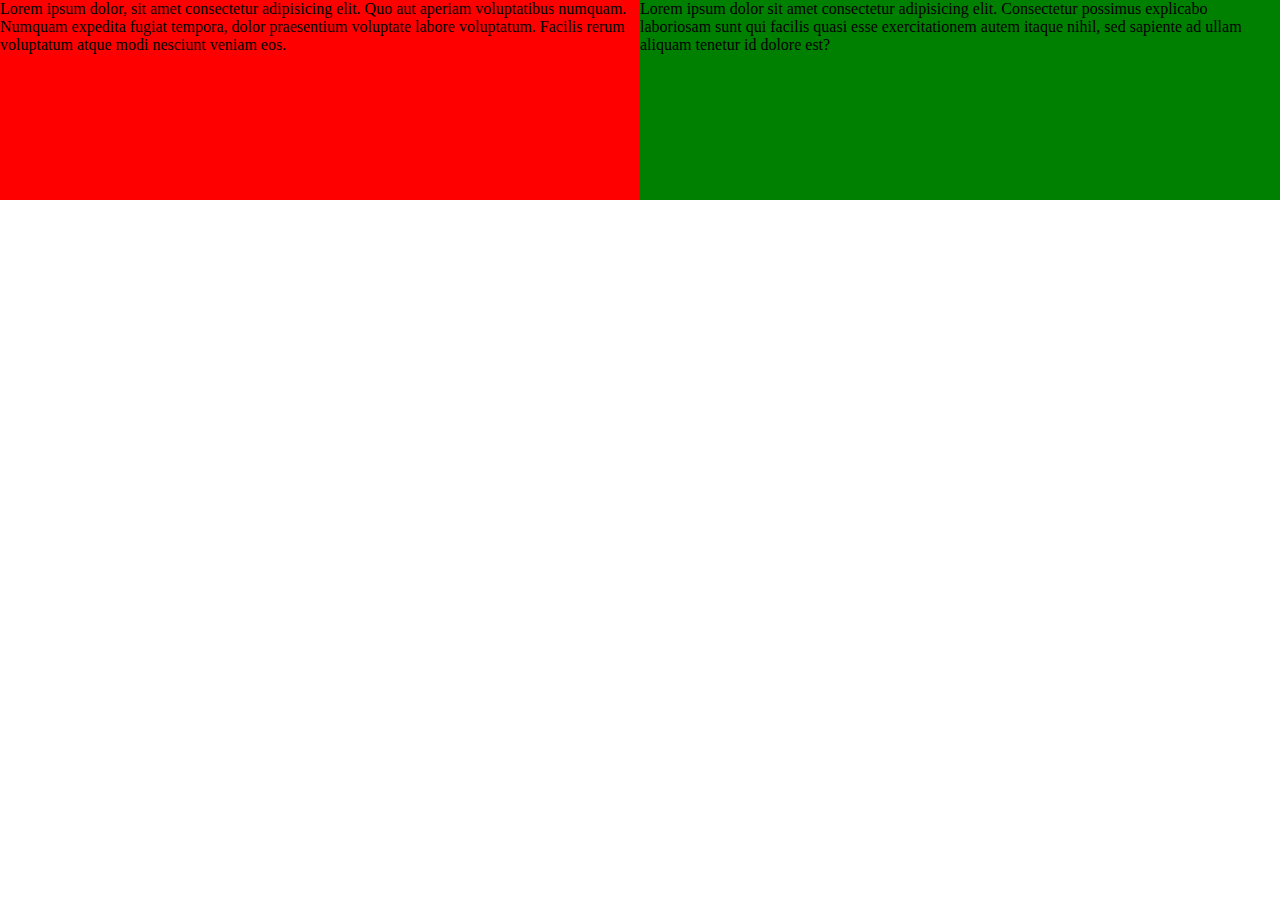
<file: DAY3/index.html>
<!DOCTYPE html>
<html lang="en">

<head>
    <meta charset="UTF-8">
    <meta http-equiv="X-UA-Compatible" content="IE=edge">
    <meta name="viewport" content="width=device-width, initial-scale=1.0">
    <title>Blog</title>
    <link rel="stylesheet" href="style.css">
</head>

<body>
    <!-- <div id="first">
        <div id="overlay">
           <div id="content">
            <h1>Welcome</h1>
            <p>Lorem ipsum dolor sit amet.</p>
            <button>Explore</button>
           </div>
        </div>

    </div> -->

    <!-- Second part -->
    <div id="second">
        <div class="left">
           <p>Lorem ipsum dolor, sit amet consectetur adipisicing elit. Quo aut aperiam voluptatibus numquam. Numquam expedita fugiat tempora, dolor praesentium voluptate labore voluptatum. Facilis rerum voluptatum atque modi nesciunt veniam eos.</p>
        </div>
        <div class="right">
            <p>Lorem ipsum dolor sit amet consectetur adipisicing elit. Consectetur possimus explicabo laboriosam sunt qui facilis quasi esse exercitationem autem itaque nihil, sed sapiente ad ullam aliquam tenetur id dolore est?</p>

        </div>
    </div>


</body>

</html>
</file>
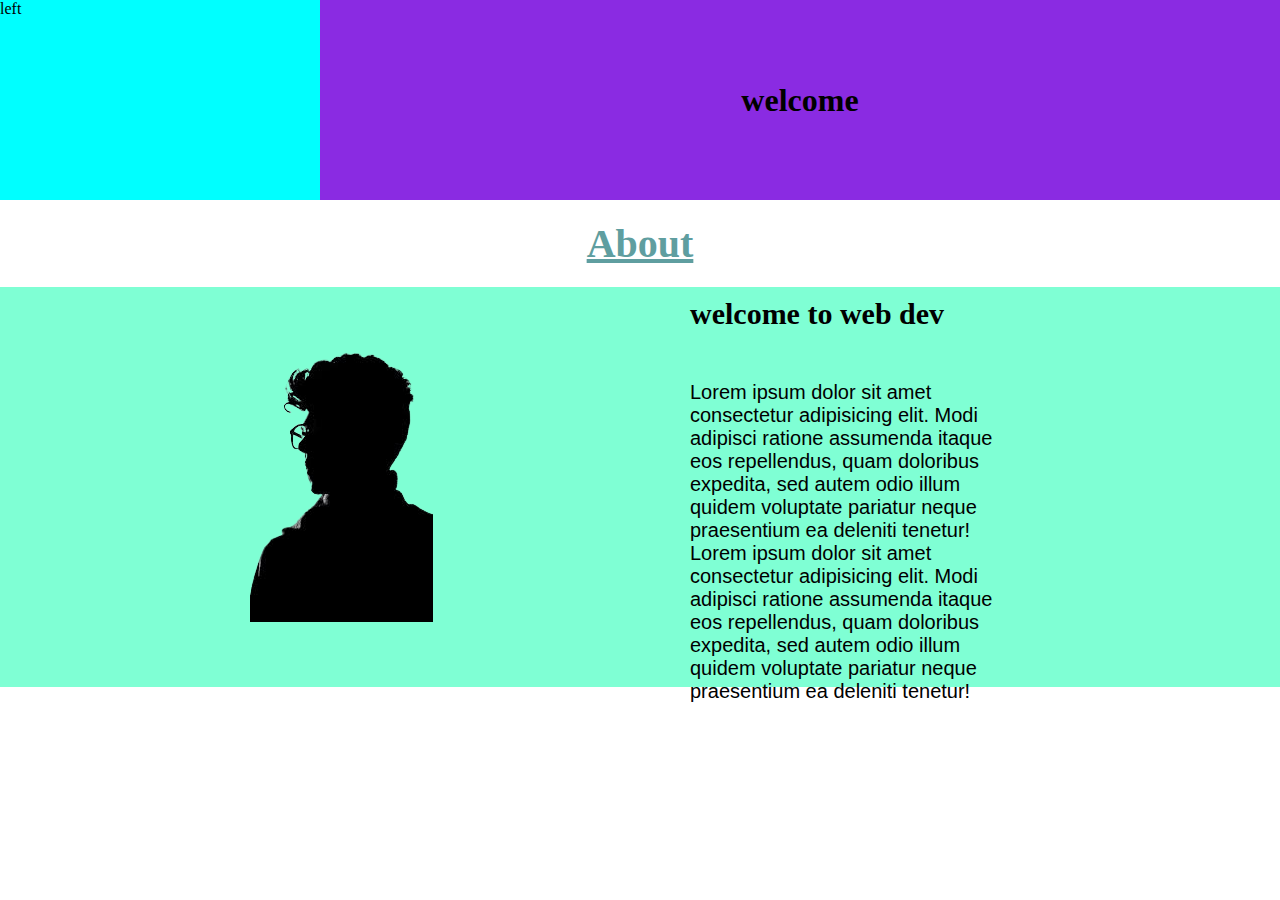
<file: DAY4/index.html>
<!DOCTYPE html>
<html lang="en">

<head>
    <meta charset="UTF-8" />
    <meta http-equiv="X-UA-Compatible" content="IE=edge" />
    <meta name="viewport" content="width=device-width, initial-scale=1.0" />
    <title>Document</title>
    <link rel="stylesheet" href="style.css">
</head>

<body>
    <div id="main">
        <div class="left">left</div>
        <div class="right">
            <h1>welcome</h1>
        </div>
    </div>


    <!-- About -->
    <div class="heading"><h1><u>About</u></h1></div>
    <div id="about">
            
        <div class="about-left">
            <img src="bg.png" alt="">
        </div>
        <div class="about-right">
            <h2>welcome to web dev</h2>
            <p>Lorem ipsum dolor sit amet consectetur adipisicing elit. Modi adipisci ratione assumenda itaque eos
                repellendus, quam doloribus expedita, sed autem odio illum quidem voluptate pariatur neque praesentium
                ea deleniti tenetur!
                Lorem ipsum dolor sit amet consectetur adipisicing elit. Modi adipisci ratione assumenda itaque eos
                repellendus, quam doloribus expedita, sed autem odio illum quidem voluptate pariatur neque praesentium
                ea deleniti tenetur!

            
            </p>
        </div>
    </div>


</body>

</html>
</file>
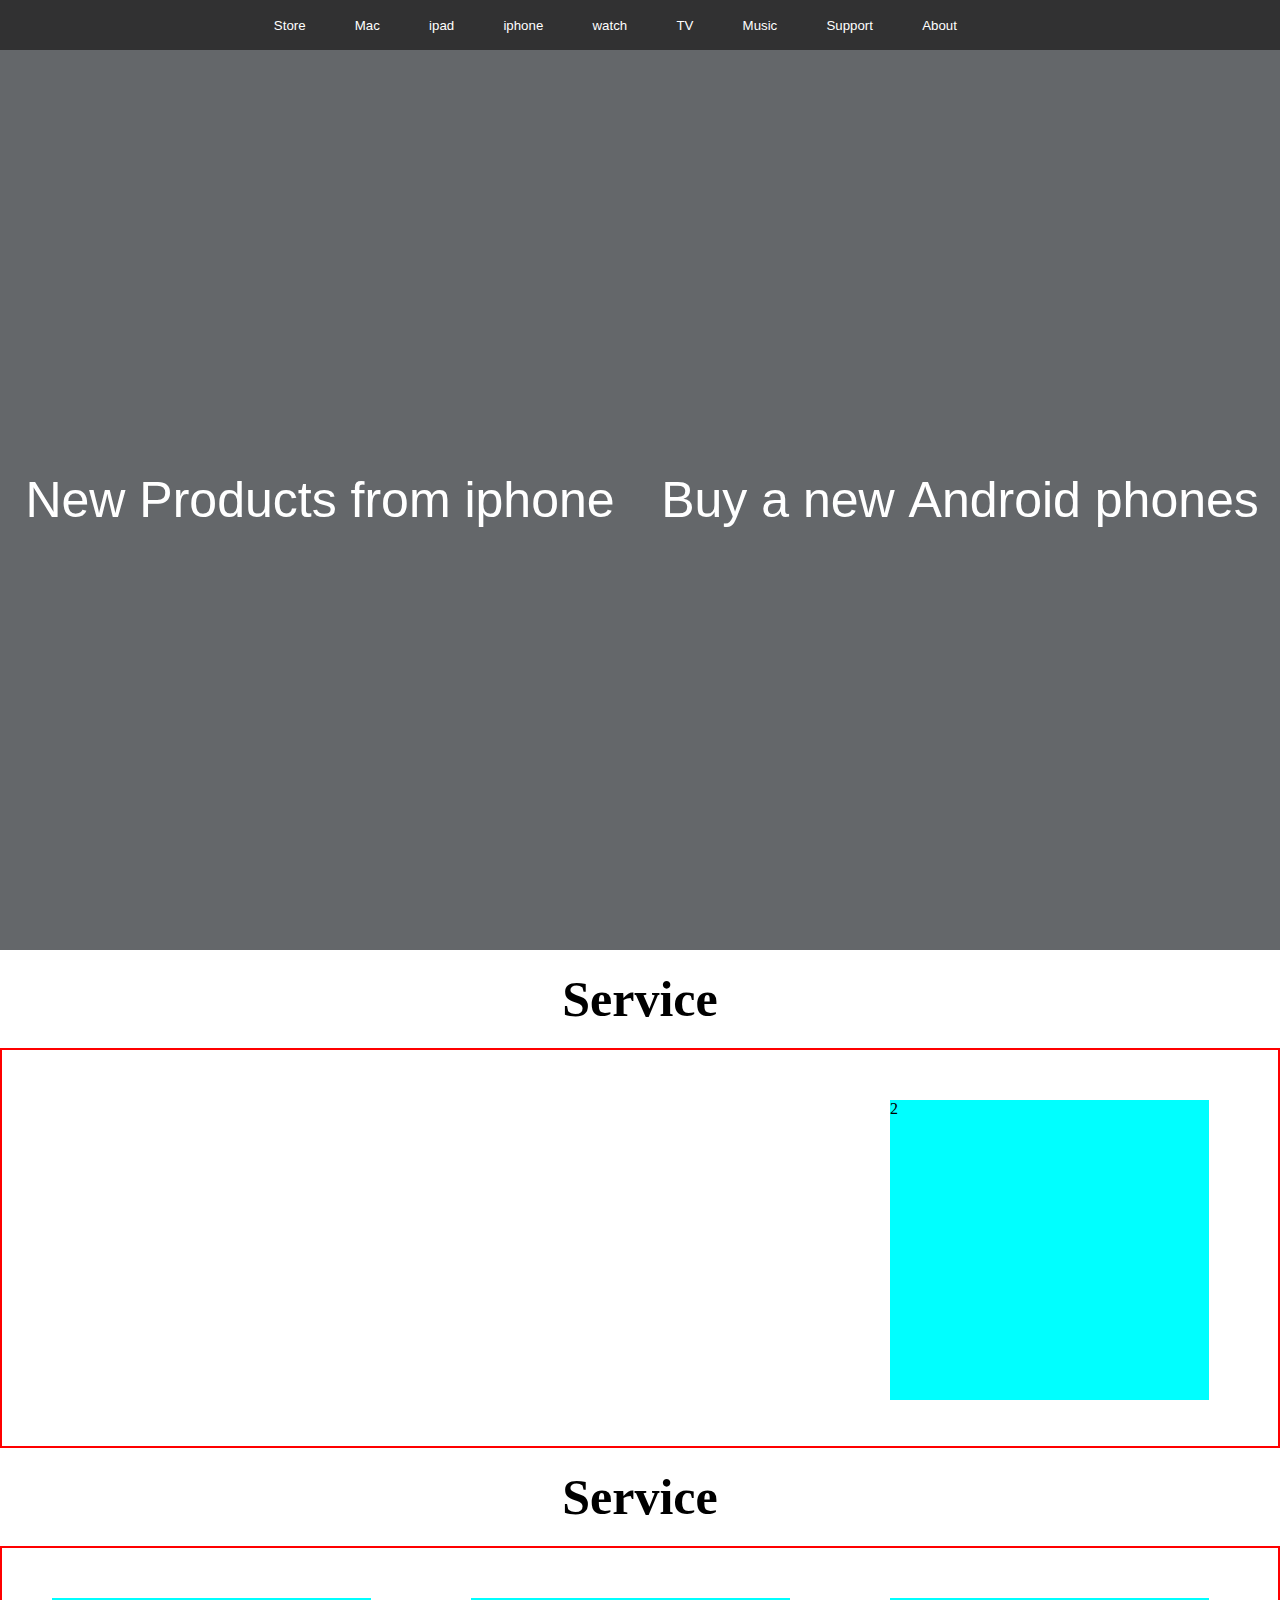
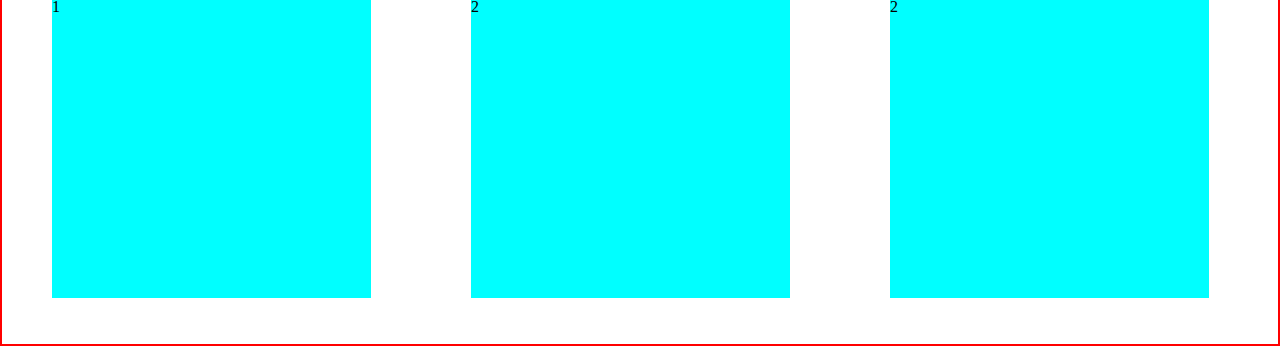
<file: DAY5/index.html>
<!DOCTYPE html>
<html lang="en">

<head>
    <meta charset="UTF-8">
    <meta http-equiv="X-UA-Compatible" content="IE=edge">
    <meta name="viewport" content="width=device-width, initial-scale=1.0">
    <title>Apple</title>
    <link rel="stylesheet" href="style.css">
    <link rel="stylesheet" href="https://cdnjs.cloudflare.com/ajax/libs/font-awesome/6.1.1/css/all.min.css"
        integrity="sha512-KfkfwYDsLkIlwQp6LFnl8zNdLGxu9YAA1QvwINks4PhcElQSvqcyVLLD9aMhXd13uQjoXtEKNosOWaZqXgel0g=="
        crossorigin="anonymous" referrerpolicy="no-referrer" />
    <script src="https://unpkg.com/aos@2.3.1/dist/aos.js"></script>
    <link href="https://unpkg.com/aos@2.3.1/dist/aos.css" rel="stylesheet">   
</head>

<body>
   <div id="navbar">
    <i class="fa-brands fa-apple"></i>
       <h5>Store</h5>
       <h5>Mac</h5>
       <h5>ipad</h5>
       <h5>iphone</h5>
       <h5>watch</h5>
       <h5>TV</h5>
       <h5>Music</h5>
       <h5>Support</h5>
       <h5>About</h5>
       <i class="fa-solid fa-magnifying-glass"></i>
       <i class="fa-solid fa-bag-shopping"></i>
   </div>

   <!-- second part -->
   <div id="panel">
    <div id="left">
        <div id="overlay">
            <h1>New Products from <strong>iphone</strong></h1>
        </div>
    </div>

    <div id="right">
        <div id="overlay">
            <h1>Buy a new <strong>Android phones</strong></h1>
        </div>
    </div>
   </div>

   <!-- Card -->
   <h1 class="heading">Service</h1>
   <div id="service">
       <div  data-aos="fade-up"
       data-aos-anchor-placement="center-center" class="card">1</div>

       <div data-aos="fade-zoom-in"
       data-aos-easing="ease-in-back"
       data-aos-delay="300"
       data-aos-offset="0"  class="card ">
    
        <p>Lorem ipsum dolor sit, amet consectetur adipisicing elit. Quis mollitia culpa itaque alias impedit. Laboriosam non delectus earum error ut repellat excepturi, provident labore dolore saepe. Modi beatae dolorem id.</p>
    </div>

       <div class="card ">2</div>
   </div>


   <h1 class="heading">Service</h1>
   <div id="service">
       <div class="card">1</div>
       <div class="card ">2</div>
       <div class="card ">2</div>
   </div>

   <script>
    AOS.init();
  </script>
  
</body>

</html>
</file>
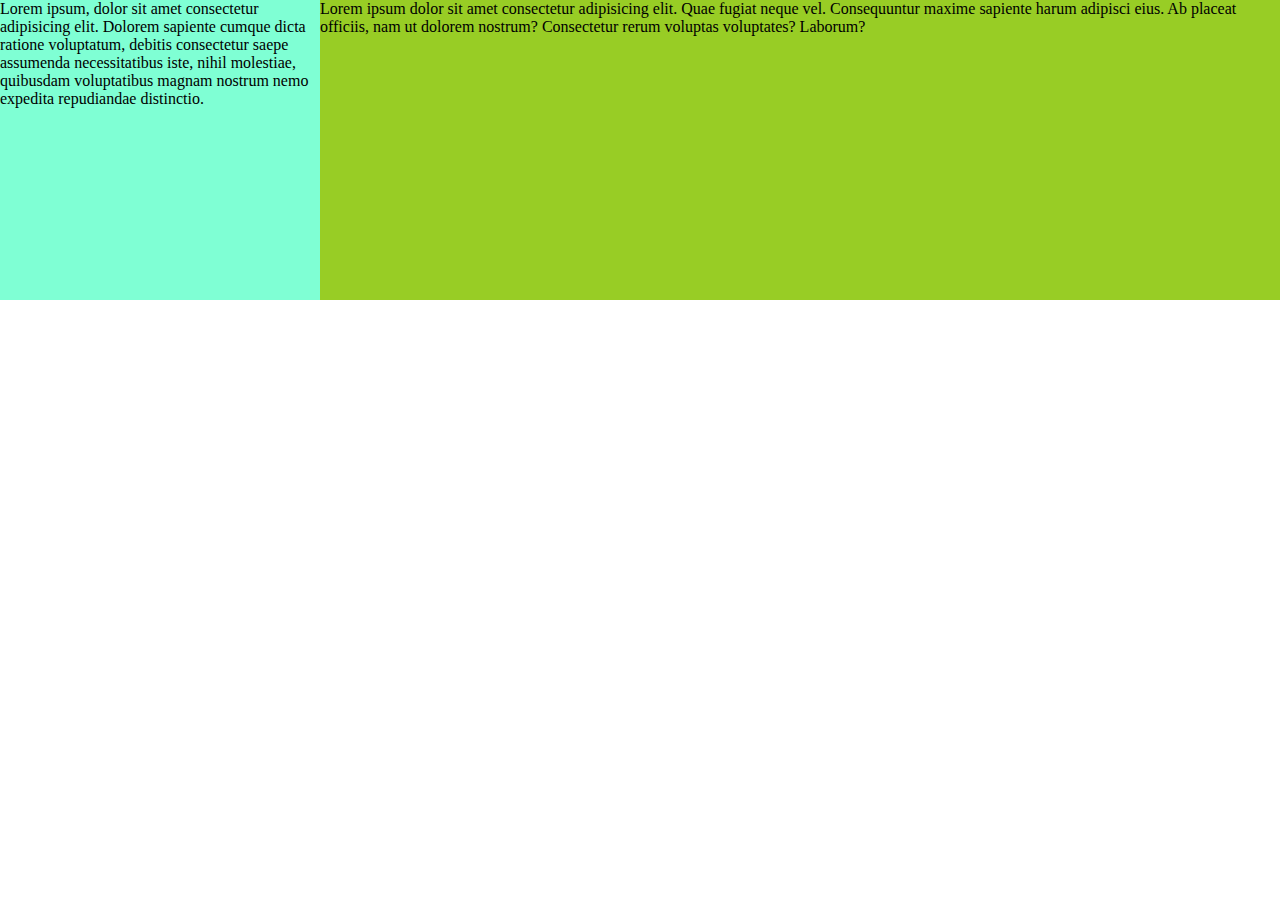
<file: Day6/index.html>
<!DOCTYPE html>
<html lang="en">
<head>
    <meta charset="UTF-8 /">
    <meta http-equiv="X-UA-Compatible" content="IE=edge">
    <meta name="viewport" content="width=device-width, initial-scale=1.0">
    <title>Document web</title>
    <link rel="stylesheet" href="style.css">
</head>
<body>      
    <div id="main">
        <div class="left"><p>Lorem ipsum, dolor sit amet consectetur adipisicing elit. Dolorem sapiente cumque dicta ratione voluptatum, debitis consectetur saepe assumenda necessitatibus iste, nihil molestiae, quibusdam voluptatibus magnam nostrum nemo expedita repudiandae distinctio.</p></div>
        <div class="right"><p>Lorem ipsum dolor sit amet consectetur adipisicing elit. Quae fugiat neque vel. Consequuntur maxime sapiente harum adipisci eius. Ab placeat officiis, nam ut dolorem nostrum? Consectetur rerum voluptas voluptates? Laborum?</p></div>
    </div>
    
</body>
</html>
</file>
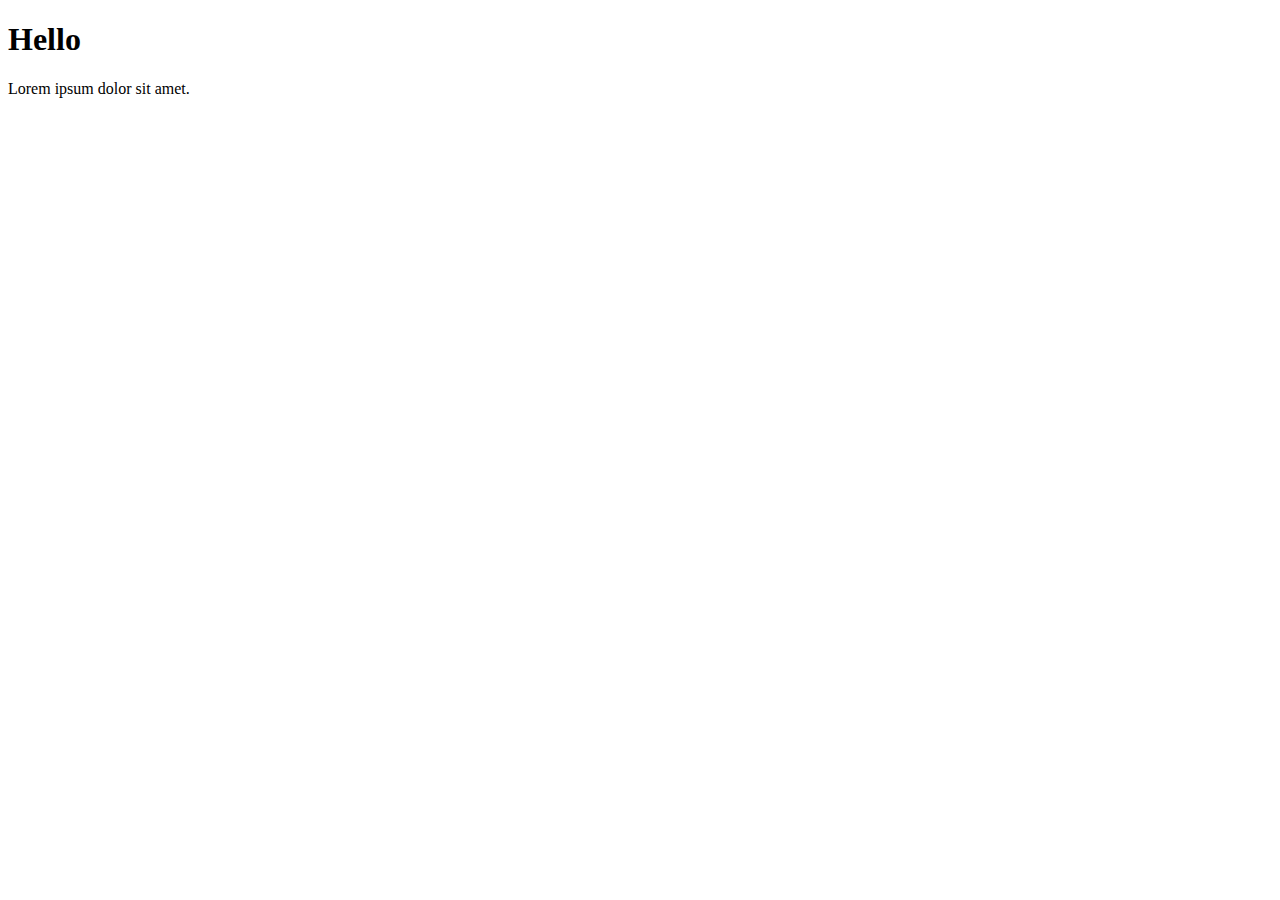
<file: DOM/index.html>
<!DOCTYPE html>
<html lang="en">
<head>
    <meta charset="UTF-8">
    <meta http-equiv="X-UA-Compatible" content="IE=edge">
    <meta name="viewport" content="width=device-width, initial-scale=1.0">
    <title>Document</title>
</head>
<body>
    <h1>Hello</h1>

    <div id="main">
        <p>Lorem ipsum dolor sit amet.</p>
    </div>

    <script src="index.js"></script>
</body>
</html>
</file>
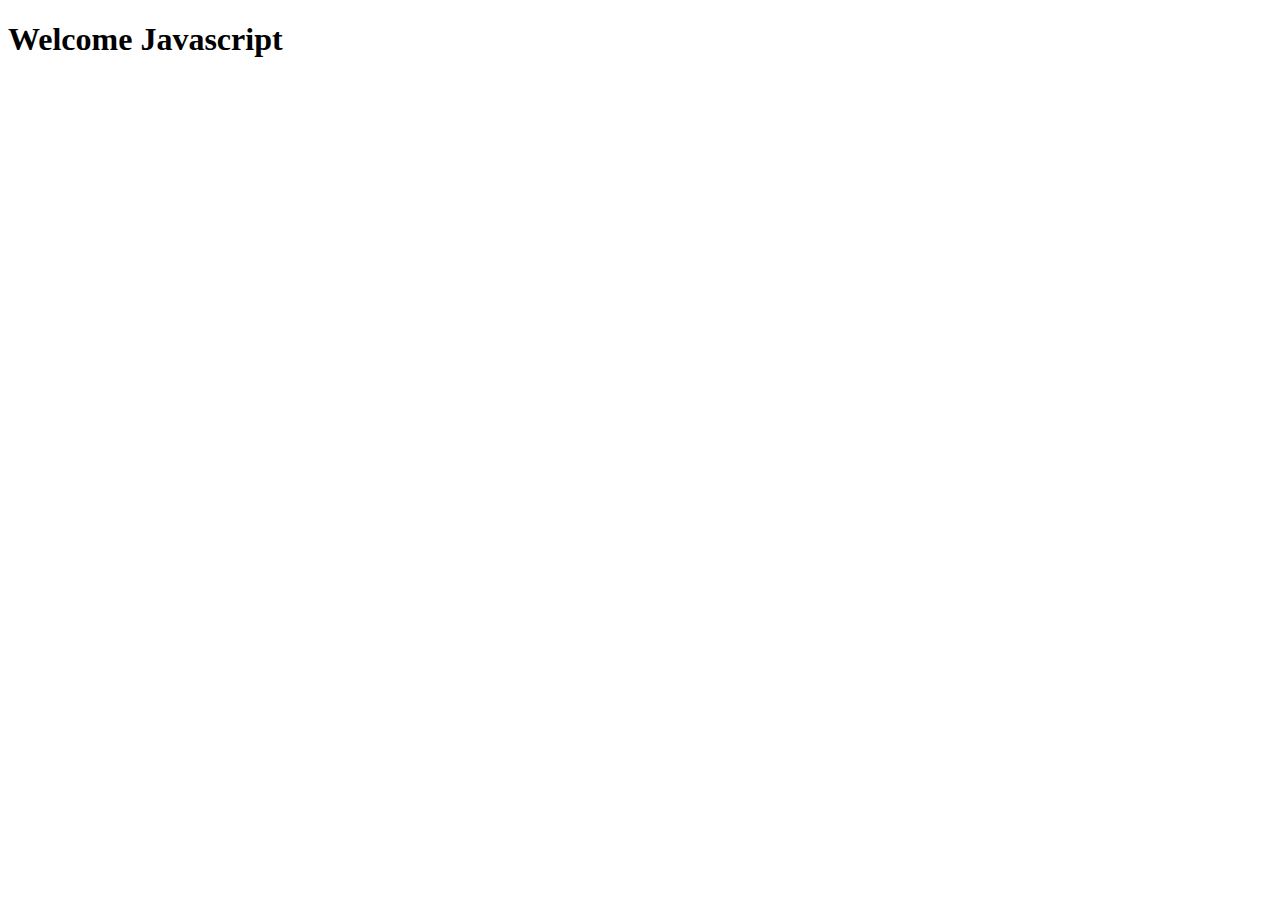
<file: javascript2/index.html>
<!DOCTYPE html>
<html lang="en">
<head>
    <meta charset="UTF-8">
    <meta http-equiv="X-UA-Compatible" content="IE=edge">
    <meta name="viewport" content="width=device-width, initial-scale=1.0">
    <title>Document</title>
</head>
<body>
    <h1>Welcome Javascript</h1>

   
    <script src="style.js"></script>
</body>
</html>
</file>
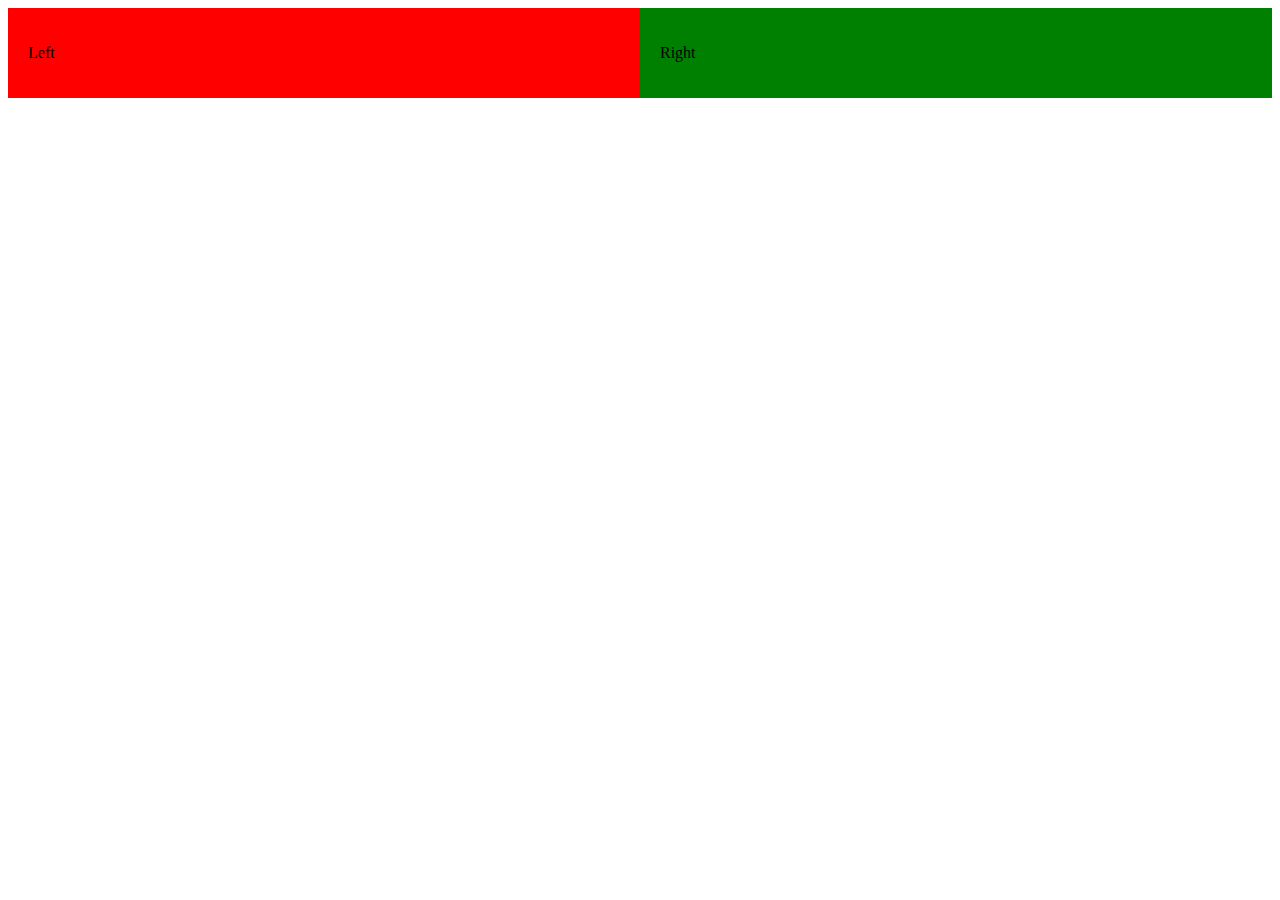
<file: New folder/index.htm>
<!DOCTYPE html>
<html>

<head>
    <meta name="viewport" content="width=device-width, initial-scale=1.0">
    <style>
        * {
            box-sizing: border-box;
        }

        .left {
            background-color: red;
            padding: 20px;
            float: left;
            width: 50%;
        }



        .right {
            background-color: green;
            padding: 20px;
            float: left;
            width: 50%;
        }

        @media screen and (max-width: 600px) {

            .left,
            .main,
            .right {
                width: 100%;
            }
        }
    </style>
</head>

<body>
    <div class="left">
        <p>Left </p>
    </div>

    <div class="right">
        <p>Right </p>
    </div>

</body>

</html>
</file>
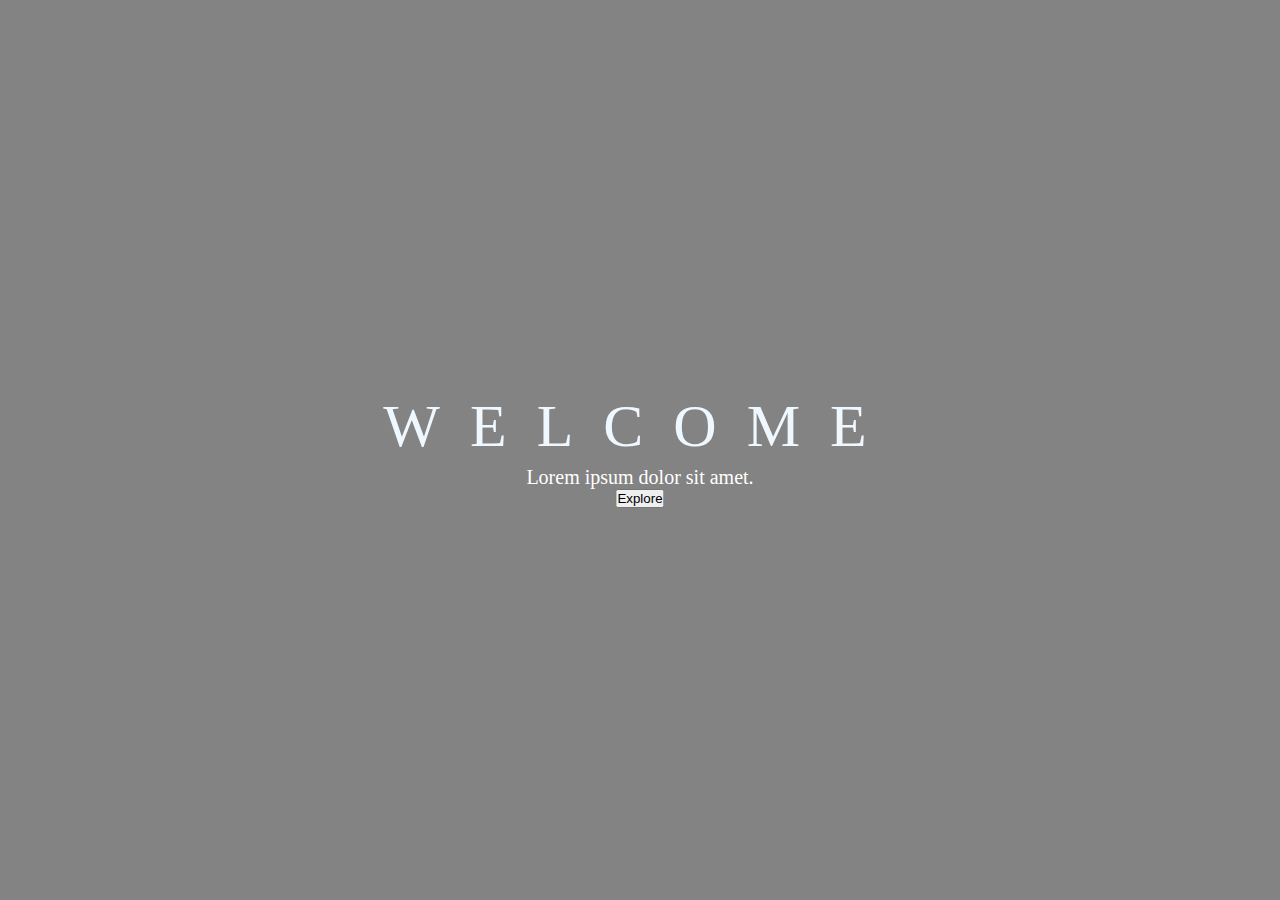
<file: problem/index.html>
<!DOCTYPE html>
<html lang="en">

<head>
    <meta charset="UTF-8">
    <meta http-equiv="X-UA-Compatible" content="IE=edge">
    <meta name="viewport" content="width=device-width, initial-scale=1.0">
    <title>Blog</title>
    <link rel="stylesheet" href="style.css">
     <title>background image</title>
</head>

<body>
    <div id="first">
         <div id="overlay">
            <div id="content">
              <h1>welcome</h1>
              <p>Lorem ipsum dolor sit amet.</p>
              <button>Explore</button>
            </div>  
        </div>
    </div>
</body>

</html>
</file>
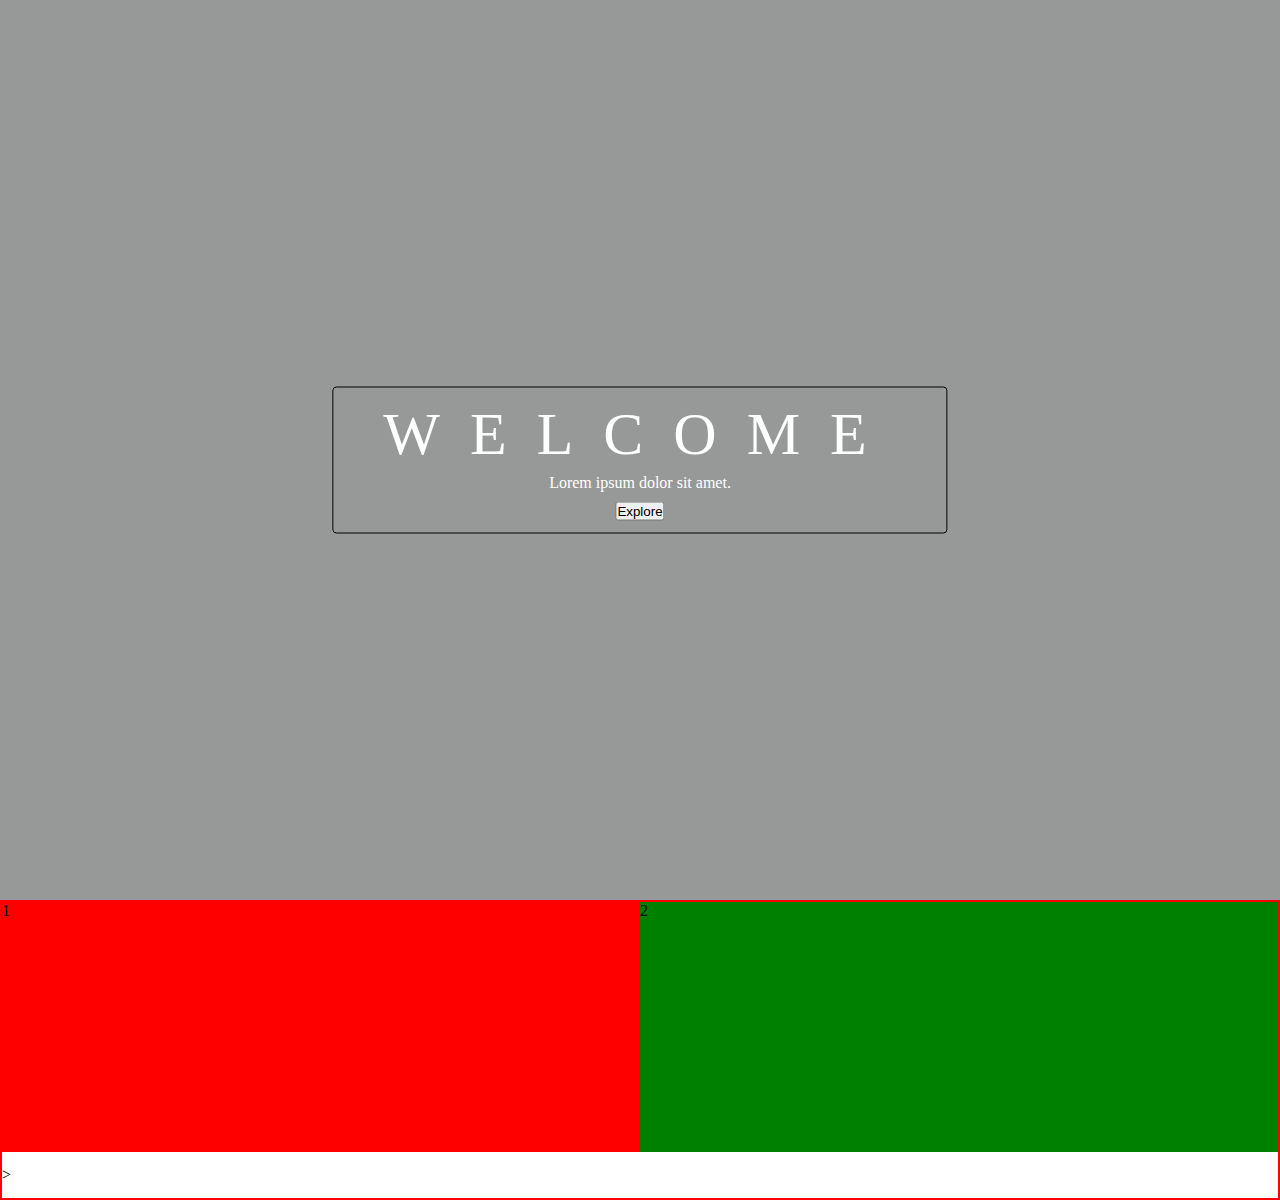
<file: problem2/index.html>
<!DOCTYPE html>
<html lang="en">

<head>
    <meta charset="UTF-8">
    <meta http-equiv="X-UA-Compatible" content="IE=edge">
    <meta name="viewport" content="width=device-width, initial-scale=1.0">
    <title>Blog</title>
    <link rel="stylesheet" href="style.css">
</head>

<body>
    <div id="first">
         <div id="overlay">
            <div id="content">
              <h1>welcome</h1>
              <p>Lorem ipsum dolor sit amet.</p>
              <button>Explore</button>
             </div>    
          </div>
     </div>

     <!-- second part -->
     <div id="second">
          <div class="left">
               1
          </div>
          <div class="right">
               2
          </div>>

     </div>
</body>

</html>
</file>
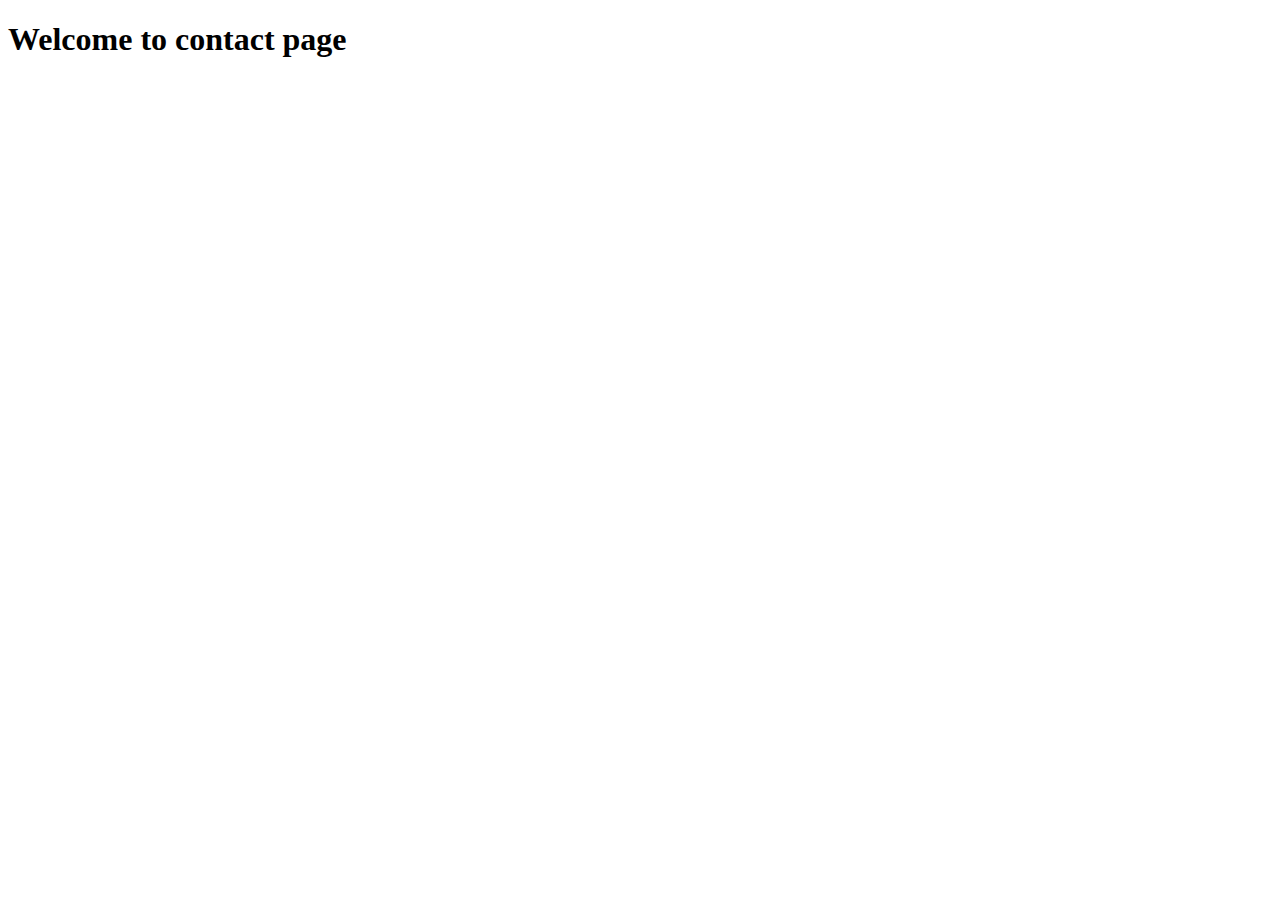
<file: DAY1/contact.html>
<!DOCTYPE html>
<html lang="en">
<head>
    <meta charset="UTF-8">
    <meta http-equiv="X-UA-Compatible" content="IE=edge">
    <meta name="viewport" content="width=device-width, initial-scale=1.0">
    <title>Document</title>
</head>
<body>
   <h1>Welcome to contact page</h1> 
</body>
</html>
</file>
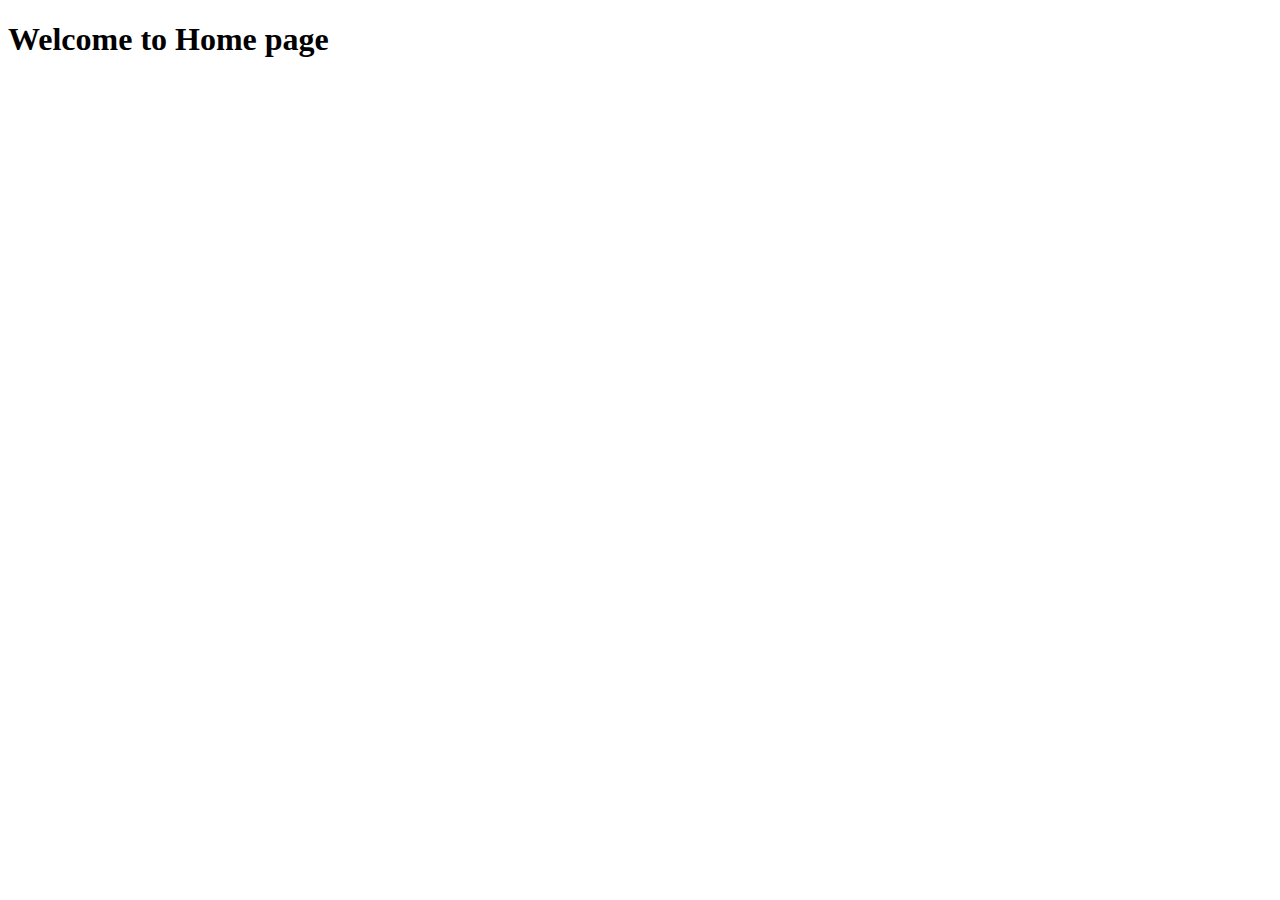
<file: DAY1/home.html>
<!DOCTYPE html>
<html lang="en">
<head>
    <meta charset="UTF-8">
    <meta http-equiv="X-UA-Compatible" content="IE=edge">
    <meta name="viewport" content="width=device-width, initial-scale=1.0">
    <title>Document</title>
</head>
<body>
    <h1>Welcome to Home page</h1>
</body>
</html>
</file>
<file: DAY3/style.css>
*{
    padding: 0;
    margin: 0;
    box-sizing: border-box;
}
html,body{
    height: 100%;
    width: 100%;
}
#first{
    height: 100%;
    width: 100%;
    background-image: url(https://images.unsplash.com/photo-1487202212798-4f11d5c8f57d?ixlib=rb-1.2.1&ixid=MnwxMjA3fDB8MHxwaG90by1wYWdlfHx8fGVufDB8fHx8&auto=format&fit=crop&w=870&q=80);
    background-size: cover;
    background-position: content;

}

#overlay{
    width: 100%;
    height: 100%;
    background-color: rgba(0, 0, 0, 0.381);
}
#content{
    position: absolute;
    top:50%;
    left: 50%;
    transform: translate(-50%, -50%);
    text-align: center;
    color: #fff;
}
#content h1{
    text-transform: uppercase;
    font-weight: 100;
    font-size: 60px;
    letter-spacing: 30px;
    margin-bottom: 5px;
}
#content p{
    margin-bottom: 10px;
    font-weight: 500;
    font-size: 16px;
}
#content button{
    padding: 12px 50px;
    margin-top: 10px;
    background-color: transparent;
    color: #fff;
    border: 1px solid black;
    border-radius: 4px;
}

/* second */
#second{
   
    display: flex;
    flex-wrap: wrap;
}
.left{
    background-color: red;
    flex-basis: 50%;
    height: 200px;
}
.right{
    flex-basis: 50%;
    height: 200px;
    background-color: green;
}

@media only screen and(max-width :770px){
    .left, .right{
        flex-basis: 100%;
    }
}
</file>
<file: DAY4/style.css>
* {
    padding: 0;
    margin: 0;
    box-sizing: border-box;
}

#main {
    height: 200px;
    width: 100%;
    display: flex;
    flex-wrap: wrap;
}

.left {
    background-color: aqua;
    flex-basis: 25%;
}

.right {
    background-color: blueviolet;

    flex-basis: 75%;
    position: relative;
}

.right h1 {
    position: absolute;
    top: 50%;
    left: 50%;
    transform: translate(-50%, -50%);
}

/* About */
.heading h1{
    font-size: 40px;
    color: cadetblue;
    text-align: center;
    padding: 20px 10px;
}
#about{
    height: 400px;
    width: 100%;
    /* border: 2px solid red; */
    display: flex;
    flex-wrap: wrap;
    background-color: aquamarine;
    padding: 10px 200px;
}
.about-left{
padding: 50px 50px;
flex-basis: 50%;

}
.about-left img{
    /* border-radius: 50%; */
}
.about-right{
    flex-basis: 50%;
}
.about-right h2{
    color: black;
    font-size: 30px;
    font-family: 'Times New Roman', Times, serif;
    font-weight: 600;
    padding: 0px 50px;
}
.about-right p{
font-family: 'Gill Sans', 'Gill Sans MT', Calibri, 'Trebuchet MS', sans-serif;
font-size: 20px;
padding: 50px 50px;
}



@media only screen and (max-width: 600px) {

    .left,
    .right {
        flex-basis: 100%;
    }
    .about-left, .about-right{
        flex-basis: 100%;
    }
    .about-right h2{
        font-size: 30px;
        font-weight: 100;
        padding: 0px 0px;  
    }
    .about-right p{
        background-color: red;
        padding: 0px 0px;
    }
}

@media only screen and (max-width: 400px) {
h1{
    font-size: 16px;
    color: azure;
}
    
}

@media only screen and (max-width: 1020px) {
    h1{
        font-size: 16px;
        color: azure;
    }
        
    }
</file>
<file: DAY5/style.css>
@import url('https://fonts.googleapis.com/css2?family=Pacifico&display=swap');

*{
    padding: 0;
    margin: 0;
    box-sizing: border-box;
}
html,body{
    height: 100%;
    width: 100%;
}
#navbar{
    width: 100%;
    height: 50px;
    display: flex;
    background-color: #313132;
    justify-content: space-around;
    align-items: center;
    padding-left: 200px;
    padding-right: 200px;
}
#navbar i{
    color: #fff;
}

#navbar h5{
    /* font-family: 'Pacifico', cursive; */
    color: #fff;
    font-family: -apple-system, BlinkMacSystemFont, 'Segoe UI', Roboto, Oxygen, Ubuntu, Cantarell, 'Open Sans', 'Helvetica Neue', sans-serif;
    font-weight: 200;

}

#panel{
    height: 100%;
    display: flex;
    background-color: aliceblue;
    }
#left{
    width: 50%;
    height: 100%;
    background-size: cover;
    background-image: url(https://images.unsplash.com/photo-1616348436168-de43ad0db179?ixlib=rb-1.2.1&ixid=MnwxMjA3fDB8MHxwaG90by1wYWdlfHx8fGVufDB8fHx8&auto=format&fit=crop&w=481&q=80);

}
#right{
    width: 50%;
    height: 100%;
    background-size: cover;
    background-image: url("https://images.unsplash.com/photo-1616276362395-79a56703345e?ixlib=rb-1.2.1&ixid=MnwxMjA3fDB8MHxwaG90by1wYWdlfHx8fGVufDB8fHx8&auto=format&fit=crop&w=464&q=80");
}
#overlay{
    position: relative;
    width: 100%;
    height: 100%;
    background-color: rgba(0, 0, 0, 0.585);
}
#overlay h1{
    width: 100%;
    text-align: center;
    color: #fff;
    font-weight: 200;
    font-size: 50px;
    font-family: -apple-system, BlinkMacSystemFont, 'Segoe UI', Roboto, Oxygen, Ubuntu, Cantarell, 'Open Sans', 'Helvetica Neue', sans-serif;
    position: absolute;
    top: 50%;
    left: 50%;
    transform: translate(-50%, -50%);
}
/* service */
#service{
    height: 400px;
    width: 100%;
    border: 2px solid red;
    display: flex;
}
.heading{
    text-align: center;
    padding: 20px 0;
    font-size: 50px;

}
#service .card{
    height: 300px;
    width: 25%;
    background-color: aqua;
    margin: 50px 50px;

}
</file>
<file: Day6/style.css>
*{
    padding: 0;
    margin: 0;
    box-sizing: border-box;
}
html,body{
    height: 100%;
    width: 100%;
}
#main{
    height: 300px;
    display: flex;
    flex-wrap: wrap;
}
.left{
    flex-basis: 25%;
    background-color: aquamarine;
}
.right{
    flex-basis: 75%;
    background-color: rgb(152, 205, 37);
}

@media only screen and (max-width: 600px) {
    .left{
        flex-basis: 100%;
        
    }
    .left p{
        color: red;
        font-size: 30px;
        padding: 10px 20px;
    }
    .right{
        flex-basis: 100%;
    }
  }
@media only screen and (max-width : 400px){
    .left{
        flex-basis: 100%;
    }
    .right{
        flex-basis: 100%;
    }
}
</file>
<file: problem/style.css>
*{
    padding: 0;
    margin: 0;
    box-sizing: border-box;
}
html,body{
    height: 100%;
    width: 100%;
}
#first{
   height: 100%;
   width: 100%;
   background-image: url("https://www.industrialempathy.com/img/remote/ZiClJf-1920w.jpg");
   background-size: cover;
   background-position: content;
}

#overlay{
    width: 100%;
    height: 100%;
    background-color: rgba(0, 0, 0, 0.485);
}
#content{
   position: absolute;
   top: 50%;
   left: 50%;
   transform: translate(-50%, -50%);
   text-align: center;
}
#content h1{
    color: aliceblue;
   text-transform: uppercase;
   font-weight: 100;
   font-size: 60px;
   letter-spacing: 30px;
   margin-bottom: 5px;
}
#content p{
    color: #fff;
    font-size: 20px;
}
</file>
<file: problem2/style.css>
*{
    padding: 0;
    margin: 0;
    box-sizing: border-box;
}
html,body{
    height: 100%;
    width: 100%;
}
#first{
   height: 100%;
   width: 100%;
   background-image: url("https://hblimg.mmtcdn.com/content/hubble/img/leh/mmt/destination/m_leh-landscape_l_400_640.jpg");
   background-size: cover;
   background-position: content;
}

#overlay{
    width: 100%;
    height: 100%;
    background-color: rgba(29, 31, 31, 0.458);
}
#content{
   position: absolute;
   top: 50%;
   left: 50%;
   transform: translate(-50%, -50%);
   text-align: center;
   color: #fff;
}
#content h1{
   text-transform: uppercase;
   font-weight: 100;
   font-size: 60px;
   letter-spacing: 30px;
   margin-bottom: 5px;
}
#content p{
   margin-bottom: 10px;
   font-weight: 500;
   font-size: 16px;
}
#content{
   padding: 12px 50px;
   margin-top: 10px;
   background-color: transparent;
   color: #fff;
   border: 1px solid black;
   border-radius: 4px;
}
/* second */
#second{
    height: 300px;
    width: 100%;
    border: 2px solid red;
    display: flex;
    flex-wrap: wrap;
}
.left{
   height: 250px;
   width: 50%;
   background-color: red;
   flex-basis: 50%;

}
.right{
   width: 50%;
   height: 250px;
   background-color: green;
   flex-basis: 50%;
}
</file>
